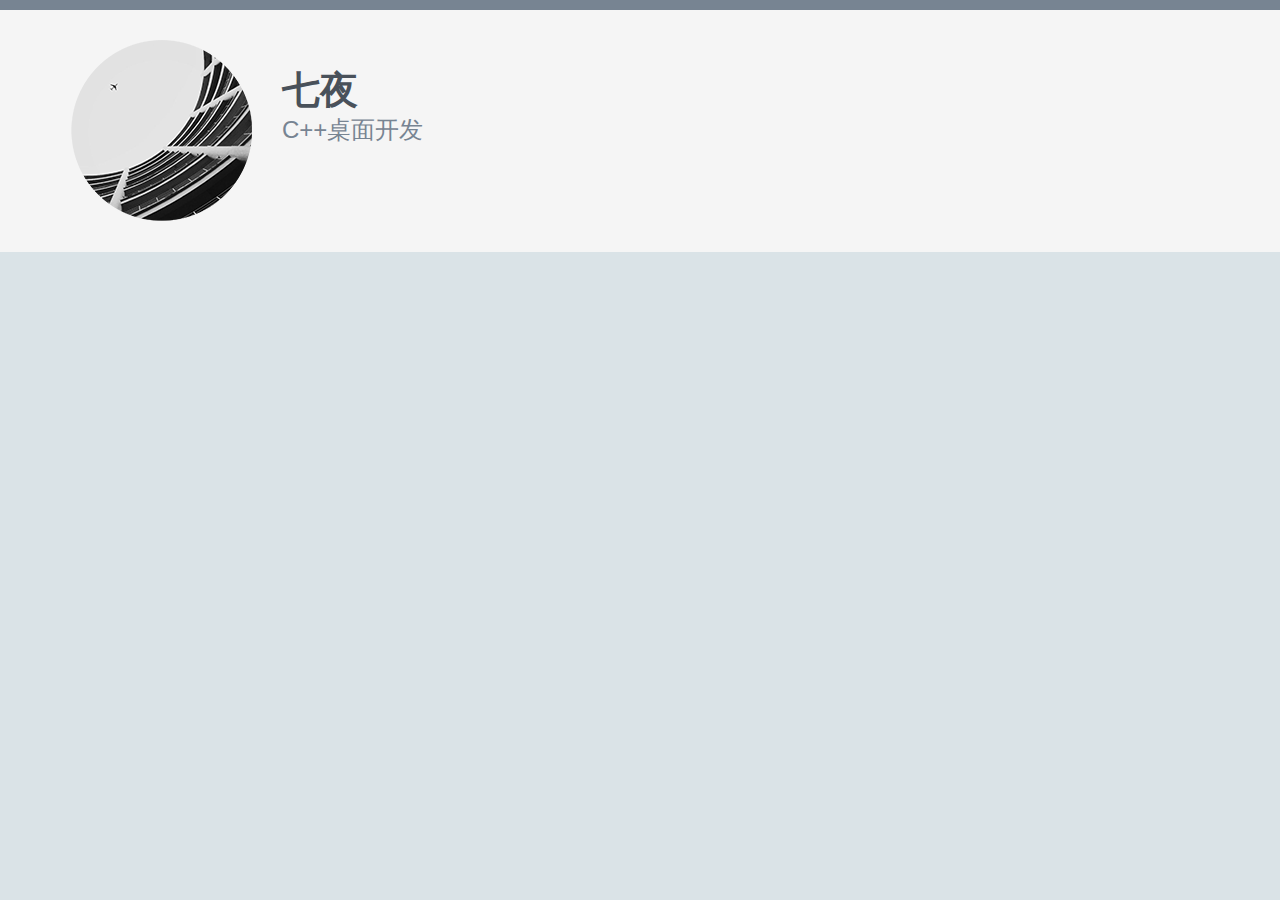
<file: index - 副本.html>
<!DOCTYPE html>
<html>
 <head>
    <meta charset="utf-8">
    <title>七夜个人博客|个人技术博客</title>

    
    <!-- Global CSS -->
    <link rel="stylesheet" href="plugins/bootstrap/css/bootstrap.min.css">   
    <!-- Plugins CSS -->
    <link rel="stylesheet" href="plugins/font-awesome/css/font-awesome.css">
    <!-- github acitivity css -->
    <link rel="stylesheet" href="plugins/github-activity/dist/github-activity-0.1.1.min.css">
    <link rel="stylesheet" href="plugins/github-activity/dist/octicons/octicons.min.css">

    <link rel="stylesheet" href="css/style.css">
    
 </head>
 <body>
    <!--
    <h1>网站正在搭建中，请耐心等待。</h1>
    -->
    <header class="header">
        <div class="container">
            <img class="profile-image img-responsive pull-left" src="images/profile.png" alt="james Lee" />
            <div class="profile-content pull-left">
                <h1 class="name">七夜</h1>
                <h2 class="desc">C++桌面开发</h2>
            </div>
        </div>
    </header>


 </body>
</html>
</file>
<file: css/style.css>
body {
    font-family: 'Lato', arial, sans-serif;
    color: #434343;
    background: #dae3e7;
    font-size: 16px;
    -webkit-font-smoothing: antialiased;
    -moz-osx-font-smoothing: grayscale; 
}

h1,
h2,
h3,
h4,
h5,
h6 {
    font-family: 'Montserrat', sans-serif;
    font-weight: 700;
    color:#fff;
}

a {
    color:#3aaa64;
    -webkit-transition: all 0.4s ease-in-out;
    -moz-transition: all 0.4s ease-in-out;
    -ms-transition: all 0.4s ease-in-out;
    -o-transition: all 0.4s ease-in-out;
}

a:hover {
    text-decoration: underline;
    color:#5f6b77;
    color:#2d844e;

}

a:focus {
    text-decoration: none;
}


.btn,
a.btn {
  -webkit-transition: all 0.4s ease-in-out;
  -moz-transition: all 0.4s ease-in-out;
  -ms-transition: all 0.4s ease-in-out;
  -o-transition: all 0.4s ease-in-out;
  font-family: 'Montserrat', arial, sans-serif;
  padding: 8px 16px;
  font-weight: bold;
}
.btn .fa,
a.btn .fa {
  margin-right: 5px;
}
.btn:focus,
a.btn:focus {
  color: #fff;
}
a.btn-cta-primary,
.btn-cta-primary {
  background: #54ba4e;
  border: 1px solid #54ba4e;
  color: #fff;
  font-weight: 600;
  text-transform: uppercase;
}
a.btn-cta-primary:hover,
.btn-cta-primary:hover {
  background: #49ac43;
  border: 1px solid #49ac43;
  color: #fff;
}
a.btn-cta-secondary,
.btn-cta-secondary {
  background: #479fc8;
  border: 1px solid #479fc8;
  color: #fff;
  font-weight: 600;
  text-transform: uppercase;
}
a.btn-cta-secondary:hover,
.btn-cta-secondary:hover {
  background: #3893bd;
  border: 1px solid #3893bd;
  color: #fff;
}
.text-highlight {
  color: #32383e;
}
.label-theme {
  background: #3aaa64;
  font-size: 12px;
}
a.dotted-link {
  border-bottom: 1px dotted #778492;
  color: #778492;
}
a.dotted-link:hover {
  text-decoration: none;
  color: #49515a;
}

.copyrights{text-indent:-9999px;height:0;line-height:0;font-size:0;overflow:hidden;}

.header {
    padding:30px 0;
    background: #f5f5f5;
    border-top: 10px solid #778492;
}


.header .profile-image {
    margin-right: 30px;
}

.header .profile-content .name {
    color:#49515a;
    font-size: 38px;
    margin-bottom: 5px;
    margin-top:30px;

}

.header .profile-content .desc {
    color:#778492;
    font-family: "Lato", arial, sans-serif;
    font-weight: 400;
    font-size: 24px;
    margin-top: 0;
    margin-bottom: 15px;
}
</file>
<file: plugins/github-activity/dist/github-activity-0.1.1.min.css>
/*! github-activity - v0.1.1 - Copyright 2014 Casey Scarborough */

body,html{height:100%;width:100%;margin:0;padding:0}.gha-feed{width:100%;height:100%;background:#fff;font-weight:700;font-size:14px;font-family:Helvetica,arial,freesans,clean,sans-serif;line-height:1.3;overflow-y:auto;border:1px solid #ddd}.gha-feed,.gha-feed h2,.gha-feed h3,.gha-feed li,.gha-feed p,.gha-feed ul{margin:0;padding:0}.gha-feed ul{list-style-type:none;padding:0;margin:0}.gha-feed li{list-style-type:none;line-height:1.4}.gha-feed small{color:#666;font-weight:400;font-size:13px}.gha-feed small a{font-weight:400}.gha-feed small a .more-commits{font-size:11px}span.gha-time{color:#bbb;font-weight:400;font-size:12px}.gha-feed a{color:#4183c4;text-decoration:none;font-weight:700}.gha-feed a:hover{text-decoration:underline}.gha-feed pre{padding:0;border:0;border-radius:0;box-shadow:1px 1px 4px #bbb;color:#fff}.gha-header{position:absolute;top:1px;left:1px;width:calc(100% - 20px);padding:10px;height:67px;border-bottom:1px solid #ddd;background:#fff;background:-moz-linear-gradient(top,#fff 0,#f4f4f4 100%);background:-webkit-gradient(linear,left top,left bottom,color-stop(0%,#fff),color-stop(100%,#f4f4f4));background:-webkit-linear-gradient(top,#fff 0,#f4f4f4 100%);background:-o-linear-gradient(top,#fff 0,#f4f4f4 100%);background:-ms-linear-gradient(top,#fff 0,#f4f4f4 100%);background:linear-gradient(to bottom,#fff 0,#f4f4f4 100%);filter:progid:DXImageTransform.Microsoft.gradient(startColorstr='#ffffff', endColorstr='#f4f4f4', GradientType=0)}.gha-footer{position:absolute;bottom:-1px;left:1px;padding:5px 5px 5px 10px;border-top:1px solid #ddd;height:16px;width:calc(100% - 15px);background:#fff;background:-moz-linear-gradient(top,#fff 0,#f4f4f4 100%);background:-webkit-gradient(linear,left top,left bottom,color-stop(0%,#fff),color-stop(100%,#f4f4f4));background:-webkit-linear-gradient(top,#fff 0,#f4f4f4 100%);background:-o-linear-gradient(top,#fff 0,#f4f4f4 100%);background:-ms-linear-gradient(top,#fff 0,#f4f4f4 100%);background:linear-gradient(to bottom,#fff 0,#f4f4f4 100%);filter:progid:DXImageTransform.Microsoft.gradient(startColorstr='#ffffff', endColorstr='#f4f4f4', GradientType=0);color:#495961;font-size:13px}.gha-footer a{float:right;color:#495961;padding-right:20px;font-size:13px;font-weight:700}.gha-footer a:hover,.gha-header a:hover{text-decoration:none}.gha-github-icon{display:inline;float:left;padding:9px 0 0;width:35px;height:35px;color:#495961}.gha-github-icon .octicon{font:normal normal 40px octicons}.gha-gravatar{display:inline;float:right;margin-right:10px;padding-right:20px;max-width:60px;height:67px}.gha-gravatar img{padding:3px;width:100%;border:1px solid #ddd;box-shadow:1px 1px 3px #ccc}.gha-activity{clear:both;padding:10px 0;width:100%;border-bottom:1px solid #ddd}.gha-activity.gha-small{margin-top:5px;font-weight:400;font-size:13px}.gha-activity.gha-small a{font-weight:400}.gha-activity.gha-small .gha-message{float:left;width:auto;margin-right:5px;margin-top:5px}.gha-activity.gha-small span{font-size:16px}.gha-activity.gha-small .gha-time{float:left;margin-top:6px}.gha-activity:last-child{padding-bottom:100px}.gha-repo{clear:both;padding:10px 0;width:100%;border-bottom:1px solid #ddd}.gha-activity-icon .octicon{display:inline;float:left;clear:both;margin:6px auto;width:50px;color:#bbb;text-align:center;font:normal normal 30px octicons}.gha-activity-icon .gha-small{font-size:16px}.gha-message{display:inline-block;float:left;width:calc(100% - 50px)}.gha-message-commits{font-size:11px}.gha-message-merge{padding:3px 7px;border-radius:3px;background:#e8f1f6;color:rgba(0,0,0,.5);font-size:12px;line-height:2}.gha-sha{font-size:12px;font-family:Consolas,"Liberation Mono",Courier,monospace}.gha-gravatar-small{float:left;margin-right:6px;width:30px}.gha-gravatar-commit{margin-bottom:-3px;border-radius:2px}.gha-gravatar-user{float:left}.gha-user-info{display:inline-block;float:left;margin:0 auto;padding:6px 10px 5px;color:#495961;font-size:20px}.gha-user-info a{color:#495961}.gha-user-info p a{font-weight:100}.gha-without-name{padding-top:20px;padding-left:15px}.gha-info{margin:15px;padding:10px;border:1px solid #e4e4c6;border-radius:4px;background:#ffffde;color:#6d6d4b;font-weight:400;font-size:13px}.gha-time{color:#bbb;font-weight:400;font-size:12px}.gha-clear{clear:both}.gha-muted{color:#666}.gha-push{height:87px}.gha-push-small{height:26px}
</file>
<file: plugins/github-activity/dist/octicons/octicons.min.css>
/*! GitHub Activity Stream - v0.1.0 - Copyright 2014 Casey Scarborough */

@font-face{font-family:octicons;src:url(octicons.eot?#iefix) format('embedded-opentype'),url(octicons.woff) format('woff'),url(octicons.ttf) format('truetype'),url(octicons.svg#octicons) format('svg');font-weight:400;font-style:normal}.octicon{font:normal normal 16px octicons;line-height:1;display:inline-block;text-decoration:none;-webkit-font-smoothing:antialiased;-moz-osx-font-smoothing:grayscale;-webkit-user-select:none;-moz-user-select:none;-ms-user-select:none;user-select:none;cursor:default}.mega-octicon{font:normal normal 32px octicons;line-height:1;display:inline-block;text-decoration:none;-webkit-font-smoothing:antialiased;-moz-osx-font-smoothing:grayscale;-webkit-user-select:none;-moz-user-select:none;-ms-user-select:none;user-select:none;cursor:default}.octicon-alert:before{content:'\f02d'}.octicon-alignment-align:before{content:'\f08a'}.octicon-alignment-aligned-to:before{content:'\f08e'}.octicon-alignment-unalign:before{content:'\f08b'}.octicon-arrow-down:before{content:'\f03f'}.octicon-arrow-left:before{content:'\f040'}.octicon-arrow-right:before{content:'\f03e'}.octicon-arrow-small-down:before{content:'\f0a0'}.octicon-arrow-small-left:before{content:'\f0a1'}.octicon-arrow-small-right:before{content:'\f071'}.octicon-arrow-small-up:before{content:'\f09f'}.octicon-arrow-up:before{content:'\f03d'}.octicon-beer:before{content:'\f069'}.octicon-book:before{content:'\f007'}.octicon-bookmark:before{content:'\f07b'}.octicon-briefcase:before{content:'\f0d3'}.octicon-broadcast:before{content:'\f048'}.octicon-browser:before{content:'\f0c5'}.octicon-bug:before{content:'\f091'}.octicon-calendar:before{content:'\f068'}.octicon-check:before{content:'\f03a'}.octicon-checklist:before{content:'\f076'}.octicon-chevron-down:before{content:'\f0a3'}.octicon-chevron-left:before{content:'\f0a4'}.octicon-chevron-right:before{content:'\f078'}.octicon-chevron-up:before{content:'\f0a2'}.octicon-circle-slash:before{content:'\f084'}.octicon-circuit-board:before{content:'\f0d6'}.octicon-clippy:before{content:'\f035'}.octicon-clock:before{content:'\f046'}.octicon-cloud-download:before{content:'\f00b'}.octicon-cloud-upload:before{content:'\f00c'}.octicon-code:before{content:'\f05f'}.octicon-color-mode:before{content:'\f065'}.octicon-comment-add:before,.octicon-comment:before{content:'\f02b'}.octicon-comment-discussion:before{content:'\f04f'}.octicon-credit-card:before{content:'\f045'}.octicon-dash:before{content:'\f0ca'}.octicon-dashboard:before{content:'\f07d'}.octicon-database:before{content:'\f096'}.octicon-device-camera:before{content:'\f056'}.octicon-device-camera-video:before{content:'\f057'}.octicon-device-desktop:before{content:'\f27c'}.octicon-device-mobile:before{content:'\f038'}.octicon-diff:before{content:'\f04d'}.octicon-diff-added:before{content:'\f06b'}.octicon-diff-ignored:before{content:'\f099'}.octicon-diff-modified:before{content:'\f06d'}.octicon-diff-removed:before{content:'\f06c'}.octicon-diff-renamed:before{content:'\f06e'}.octicon-ellipsis:before{content:'\f09a'}.octicon-eye-unwatch:before,.octicon-eye-watch:before,.octicon-eye:before{content:'\f04e'}.octicon-file-binary:before{content:'\f094'}.octicon-file-code:before{content:'\f010'}.octicon-file-directory:before{content:'\f016'}.octicon-file-media:before{content:'\f012'}.octicon-file-pdf:before{content:'\f014'}.octicon-file-submodule:before{content:'\f017'}.octicon-file-symlink-directory:before{content:'\f0b1'}.octicon-file-symlink-file:before{content:'\f0b0'}.octicon-file-text:before{content:'\f011'}.octicon-file-zip:before{content:'\f013'}.octicon-flame:before{content:'\f0d2'}.octicon-fold:before{content:'\f0cc'}.octicon-gear:before{content:'\f02f'}.octicon-gift:before{content:'\f042'}.octicon-gist:before{content:'\f00e'}.octicon-gist-secret:before{content:'\f08c'}.octicon-git-branch-create:before,.octicon-git-branch-delete:before,.octicon-git-branch:before{content:'\f020'}.octicon-git-commit:before{content:'\f01f'}.octicon-git-compare:before{content:'\f0ac'}.octicon-git-merge:before{content:'\f023'}.octicon-git-pull-request-abandoned:before,.octicon-git-pull-request:before{content:'\f009'}.octicon-globe:before{content:'\f0b6'}.octicon-graph:before{content:'\f043'}.octicon-heart:before{content:'\2665'}.octicon-history:before{content:'\f07e'}.octicon-home:before{content:'\f08d'}.octicon-horizontal-rule:before{content:'\f070'}.octicon-hourglass:before{content:'\f09e'}.octicon-hubot:before{content:'\f09d'}.octicon-inbox:before{content:'\f0cf'}.octicon-info:before{content:'\f059'}.octicon-issue-closed:before{content:'\f028'}.octicon-issue-opened:before{content:'\f026'}.octicon-issue-reopened:before{content:'\f027'}.octicon-jersey:before{content:'\f019'}.octicon-jump-down:before{content:'\f072'}.octicon-jump-left:before{content:'\f0a5'}.octicon-jump-right:before{content:'\f0a6'}.octicon-jump-up:before{content:'\f073'}.octicon-key:before{content:'\f049'}.octicon-keyboard:before{content:'\f00d'}.octicon-law:before{content:'\f0d8'}.octicon-light-bulb:before{content:'\f000'}.octicon-link:before{content:'\f05c'}.octicon-link-external:before{content:'\f07f'}.octicon-list-ordered:before{content:'\f062'}.octicon-list-unordered:before{content:'\f061'}.octicon-location:before{content:'\f060'}.octicon-gist-private:before,.octicon-git-fork-private:before,.octicon-lock:before,.octicon-mirror-private:before{content:'\f06a'}.octicon-logo-github:before{content:'\f092'}.octicon-mail:before{content:'\f03b'}.octicon-mail-read:before{content:'\f03c'}.octicon-mail-reply:before{content:'\f051'}.octicon-mark-github:before{content:'\f00a'}.octicon-markdown:before{content:'\f0c9'}.octicon-megaphone:before{content:'\f077'}.octicon-mention:before{content:'\f0be'}.octicon-microscope:before{content:'\f089'}.octicon-milestone:before{content:'\f075'}.octicon-mirror-public:before,.octicon-mirror:before{content:'\f024'}.octicon-mortar-board:before{content:'\f0d7'}.octicon-move-down:before{content:'\f0a8'}.octicon-move-left:before{content:'\f074'}.octicon-move-right:before{content:'\f0a9'}.octicon-move-up:before{content:'\f0a7'}.octicon-mute:before{content:'\f080'}.octicon-no-newline:before{content:'\f09c'}.octicon-octoface:before{content:'\f008'}.octicon-organization:before{content:'\f037'}.octicon-package:before{content:'\f0c4'}.octicon-paintcan:before{content:'\f0d1'}.octicon-pencil:before{content:'\f058'}.octicon-person-add:before,.octicon-person-follow:before,.octicon-person:before{content:'\f018'}.octicon-pin:before{content:'\f041'}.octicon-playback-fast-forward:before{content:'\f0bd'}.octicon-playback-pause:before{content:'\f0bb'}.octicon-playback-play:before{content:'\f0bf'}.octicon-playback-rewind:before{content:'\f0bc'}.octicon-plug:before{content:'\f0d4'}.octicon-file-add:before,.octicon-file-directory-create:before,.octicon-gist-new:before,.octicon-plus:before,.octicon-repo-create:before{content:'\f05d'}.octicon-podium:before{content:'\f0af'}.octicon-primitive-dot:before{content:'\f052'}.octicon-primitive-square:before{content:'\f053'}.octicon-pulse:before{content:'\f085'}.octicon-puzzle:before{content:'\f0c0'}.octicon-question:before{content:'\f02c'}.octicon-quote:before{content:'\f063'}.octicon-radio-tower:before{content:'\f030'}.octicon-repo-delete:before,.octicon-repo:before{content:'\f001'}.octicon-repo-clone:before{content:'\f04c'}.octicon-repo-force-push:before{content:'\f04a'}.octicon-gist-fork:before,.octicon-repo-forked:before{content:'\f002'}.octicon-repo-pull:before{content:'\f006'}.octicon-repo-push:before{content:'\f005'}.octicon-rocket:before{content:'\f033'}.octicon-rss:before{content:'\f034'}.octicon-ruby:before{content:'\f047'}.octicon-screen-full:before{content:'\f066'}.octicon-screen-normal:before{content:'\f067'}.octicon-search-save:before,.octicon-search:before{content:'\f02e'}.octicon-server:before{content:'\f097'}.octicon-settings:before{content:'\f07c'}.octicon-log-in:before,.octicon-sign-in:before{content:'\f036'}.octicon-log-out:before,.octicon-sign-out:before{content:'\f032'}.octicon-split:before{content:'\f0c6'}.octicon-squirrel:before{content:'\f0b2'}.octicon-star-add:before,.octicon-star-delete:before,.octicon-star:before{content:'\f02a'}.octicon-steps:before{content:'\f0c7'}.octicon-stop:before{content:'\f08f'}.octicon-repo-sync:before,.octicon-sync:before{content:'\f087'}.octicon-tag-add:before,.octicon-tag-remove:before,.octicon-tag:before{content:'\f015'}.octicon-telescope:before{content:'\f088'}.octicon-terminal:before{content:'\f0c8'}.octicon-three-bars:before{content:'\f05e'}.octicon-tools:before{content:'\f031'}.octicon-trashcan:before{content:'\f0d0'}.octicon-triangle-down:before{content:'\f05b'}.octicon-triangle-left:before{content:'\f044'}.octicon-triangle-right:before{content:'\f05a'}.octicon-triangle-up:before{content:'\f0aa'}.octicon-unfold:before{content:'\f039'}.octicon-unmute:before{content:'\f0ba'}.octicon-versions:before{content:'\f064'}.octicon-remove-close:before,.octicon-x:before{content:'\f081'}.octicon-zap:before{content:'\26A1'}
</file>
